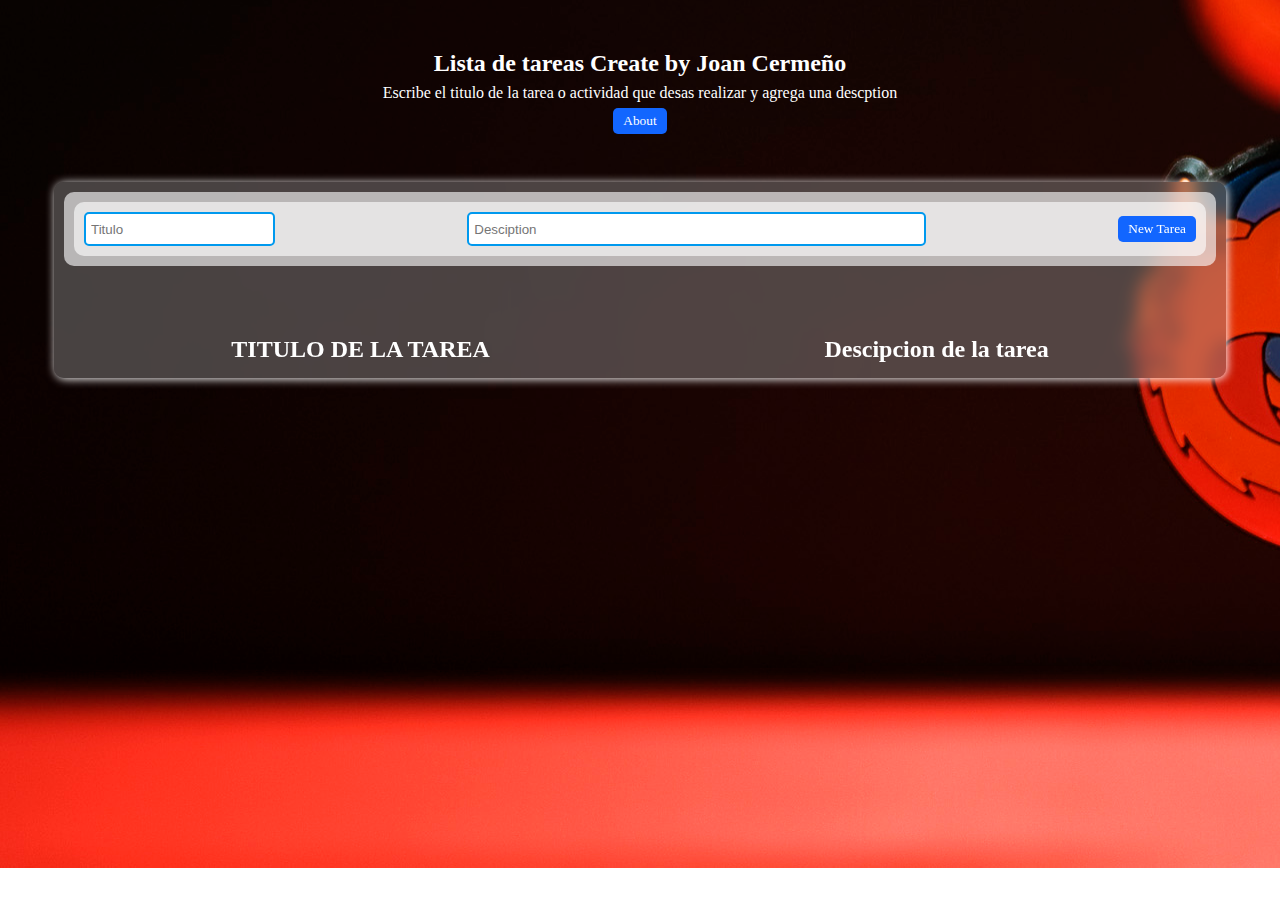
<file: index.html>
<!DOCTYPE html>
<html lang="es">
    <head>
        <meta charset="utf-8">
            <meta content="width=device-width, initial-scale=1" name="viewport">
                <title>
                    Lista de tareas
                </title>
            </meta>
        </meta>
        <link href="style.css" rel="stylesheet" type="text/css">
        </link>
    </head>
    <body>
        <section id="about">
            <h2>
                Lista de tareas Create by Joan Cermeño
            </h2>
            <p>
                Escribe el titulo de la tarea o actividad que desas realizar y agrega una descption
            </p>
            <button id="info_btn">
                About
            </button>
        </section>
        <div class="conten">
            <div class="content_input">
                <div class="content_input" lass="agregar_tarea">
                    <input class="name_task" placeholder="Titulo" type="text">
                        <input class="desciption" placeholder="Desciption">
                        </input>
                        <button id="put">
                            New Tarea
                        </button>
                    </input>
                </div>
            </div>
            <section class="miniModalOp hidden">
                <p id="titleMiniModal">
                    Acciones Sobre este elemento:
                </p>
                <button id="btnEditar">
                    Editar
                </button>
                <button id="btnEliminar">
                    Eliminar
                </button>
            </section>
            <div class="table">
                <div class="table_head">
                 
                        <h2>
                            TITULO DE LA TAREA
                        </h2>
                 
               
                        <h2>
                            Descipcion de la tarea
                        </h2>
             
                </div>
                <section class="TableBody">
                    <div class="row">
                    </div>
                </section>
            </div>
        </div>
        <section class="modal hidden">
        </section>
    </body>
    <script src="app.js" type="text/javascript">
    </script>
</html>
</file>
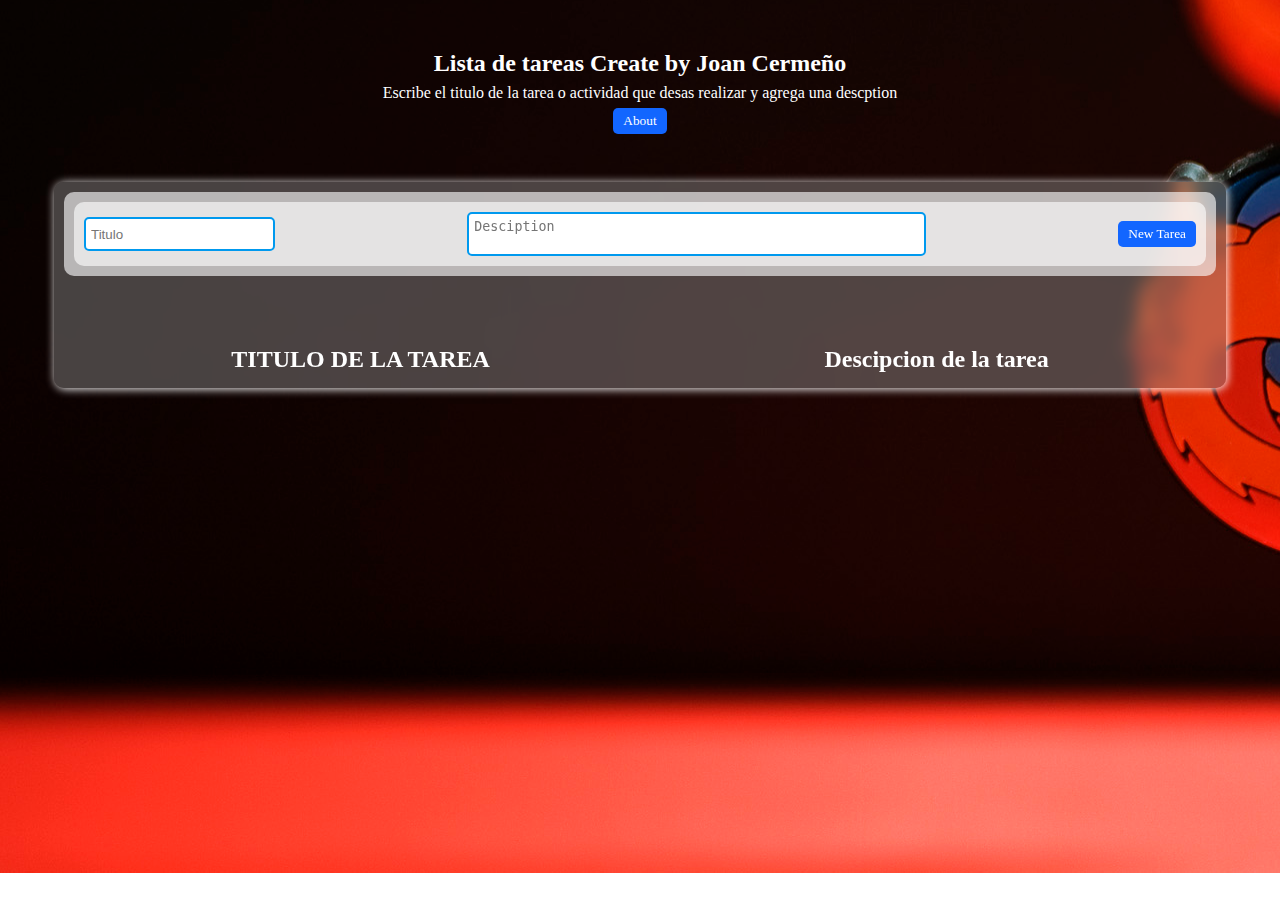
<file: hola.html>
<!DOCTYPE html>
<html lang="es">
    <head>
        <meta charset="utf-8">
            <meta content="width=device-width, initial-scale=1" name="viewport">
                <title>
                    Lista de tareas
                </title>
            </meta>
        </meta>
        <link href="style.css" rel="stylesheet" type="text/css">
        </link>
    </head>
    <body>
        <section id="about">
            <h2>
                Lista de tareas Create by Joan Cermeño
            </h2>
            <p>
                Escribe el titulo de la tarea o actividad que desas realizar y agrega una descption
            </p>
            <button id="info_btn">
                About
            </button>
        </section>
        <div class="conten">
            <div class="content_input">
                <div class="content_input" lass="agregar_tarea">
                    <input class="name_task" placeholder="Titulo" type="text">
                        <textarea class="desciption" placeholder="Desciption"></textarea>
                        <button id="put">
                            New Tarea
                        </button>
                    </input>
                </div>
            </div>
            <section class="miniModalOp hidden">
                <p id="titleMiniModal">
                    Acciones Sobre este elemento:
                </p>
                <button id="btnEditar">
                    Editar
                </button>
                <button id="btnEliminar">
                    Eliminar
                </button>
            </section>
            <div class="table">
                <div class="table_head">
                    <h2>
                        TITULO DE LA TAREA
                    </h2>
                    <h2>
                        Descipcion de la tarea
                    </h2>
                </div>
                <section class="TableBody">
                    <div class="row">
                    </div>
                </section>
            </div>
        </div>
        <section class="modal hidden">
        </section>
    </body>
    <script src="app.js" type="text/javascript">
    </script>
</html>
</file>
<file: style.css>
body {
        background: url(80063_2.jpg);
        background-repeat: no-repeat;
        background-position: left;
    }
    * {
        margin: 0;
        padding: 0;
     color: #fff;
    }
    .modal{
        width: 100%;
        height: 100%;
        background: #000e;
        display: flex;
        justify-content: center;
        align-items: center;
        position: absolute;
        top: 0;
        z-index: 100;
    }
    #about {
        font-family: ubuntu;
        display: flex;
        flex-direction: column;
        width: 100%;
        align-items: center;
        margin-bottom: 3em;
        margin-top: 3em;
        line-height: 30px;
    }
    #info_btn {
        padding: 5px 10px;
        background: #1266ff;
        color: #fff;
        font-family: ubuntu;
        border-radius: 5px;
        border: none;
        cursor: pointer;
    }
    #info_btn:hover {
        box-shadow: 1px 1px 3px #000;
        background: #0af;
    }
    .conten {
        width: 90%;
        padding: 10px;
        margin: auto;
        border-radius: 10px;
        box-shadow: 1px 1px 10px #fff;
        background: #a3a2a266;
        backdrop-filter: blur(9px);
    }
    .content_input {
        border-radius: 10px;
        width: 100%;
        box-sizing: border-box;
        background: rgb(255 255 255 / 62%);
        padding: 10px;
        font-family: ubuntu;
        display: flex;
        align-items: center;
        justify-content: space-between;
    }
    .content_input input {
        padding: 5px;
        border-radius: 5px;
        height: 20px;
        border: 2px solid #09e;
        color: #000;
    }
    .agregar_tarea {
        display: flex;
        height: 30px;
        width: 100%;
        align-items: center;
        justify-content: space-between;
    }
    .table {
    
    }
    .table:nth-child(1) {
        background: red;
    }
    .row {
        margin-top: 5px;
        display: flex;
        justify-content: space-around;
        transition-delay: easy;
        transition-duration: 0.5s;
        transition-property: background;
        cursor: pointer;
        border-radius: 10px;

    }

    .desciption {
        border: 2px solid #09e;
        border-radius: 5px;
        padding: 5px;
        width: 40%;
        height: 30px;
        resize: none;
        color: #000;
    }
    .row:hover {
        background: #0ef4;
        border-radius: 10px;

    }
    .valorNombre {
        border-right: 1px solid royalblue;
        width: 50%;
    }
    .valorDesciption {
        border-left: 1px solid royalblue;
        width: 50%;
    }
    .table_head {
        display: flex;
        justify-content: space-around;
        margin-top: 20px;
    }
    .valorNombre {
        padding: 10px;
    }
    .valorDesciption {
        padding: 10px;
    }
    .idRow {
        padding-top: 1%;
        color: #fff;
        cursor: pointer;
        font-size: 19px;
    }    
    .idRow:before{
        content: '#';
    }
    #put {
        padding: 5px 10px;
        background: #1266ff;
        color: #fff;
        font-family: ubuntu;
        border-radius: 5px;
        border: none;
        cursor: pointer;
      
    }
    #put:hover{
        background: #39f;
        box-shadow: 1px 1px 1px #003;
    }
    .selec{
        box-shadow: 0px 0px 2px #fff;
    }

    .miniModalOp{
        
        display: flex;
        align-items: center;
        font-family: ubuntu;
    box-sizing: border-box;
        height: 50px;
       padding: 5px 10px;
        width: 100%;
        justify-content: space-evenly;

    
    }
    .hidden{
        opacity: 0%;
        position: relative;
    }
    .miniModalOp button{
        padding: 5px 10px;
        color: #fff;
        font-family: ubuntu;
        border-radius: 5px;
        border: none;
       cursor: pointer;

    }

    #btnEliminar{
        background: #e00;
       
    }
    #btnEditar{
        background: #00e;
    }
/*    .miniModalOp:after{
        content: '';
        border: 1px solid black;
        width: 50px;
        padding: 10px;
        height: 10px;
        position: absolute;
    }*/
    #formEditar{
        width: 50%;
        height: 50%;
        display: flex;
        background: #fff3;
        flex-direction: column;
        align-items: center;
        justify-content: space-evenly;      
        border-radius: 10px;
        border: 1px solid #fff;
    }
    #formEditar input {
        padding: 5px;
        border-radius: 5px;
        height: 20px;
        border: 2px solid #09e;
        color: #000;
    }
    .pieFormEditar{
        display: flex;
        align-items: center;
        justify-content: space-around;
        width: 80%;
    }
    .pieFormEditar button{
        padding: 5px 10px;
        color: #fff;
        font-family: ubuntu;
        border-radius: 5px;
        border: none;
        cursor: pointer;
    }
    #btnSave{
        background: #00e;

    }
    #btnCancel{
        background: #e03;
    }
</file>
